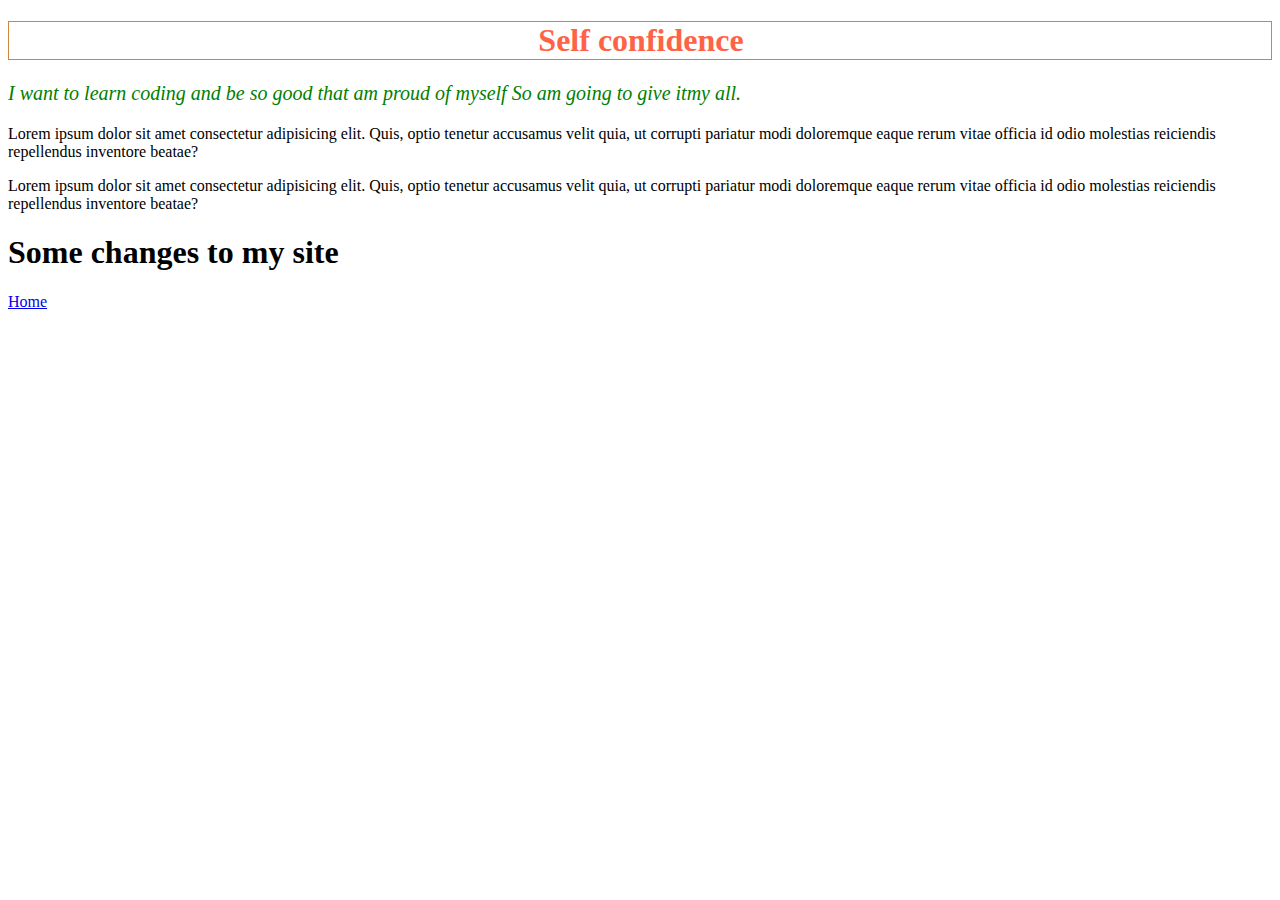
<file: index.html>
<!DOCTYPE html>
<html lang="en">
  <head>
    <meta charset="UTF-8" />
    <meta name="viewport" content="width=device-width, initial-scale=1.0" />
    <title>Intro to CSS</title>
    <style>
      #second-id {
        color: green;
        font-size: 20px;

        font-style: italic;
      }
      #first-id {
        color: tomato;
        padding-left: 2px;
        border: 1px solid peru;
        text-align: center;
      }
    </style>
  </head>
  <body>
    <h1 id="first-id">Self confidence</h1>
    <p id="second-id">
      I want to learn coding and be so good that am proud of myself So am going
      to give itmy all.
    </p>
    <p class="manu">Lorem ipsum dolor sit amet consectetur adipisicing elit. Quis, optio tenetur accusamus velit quia, ut corrupti pariatur modi doloremque eaque rerum vitae officia id odio molestias reiciendis repellendus inventore beatae?</p>
    <p class="manu">Lorem ipsum dolor sit amet consectetur adipisicing elit. Quis, optio tenetur accusamus velit quia, ut corrupti pariatur modi doloremque eaque rerum vitae officia id odio molestias reiciendis repellendus inventore beatae?</p>
    <h1>Some changes to my site</h1>
    <a href="index.html"> Home</a>
  </body>
</html>
</file>
